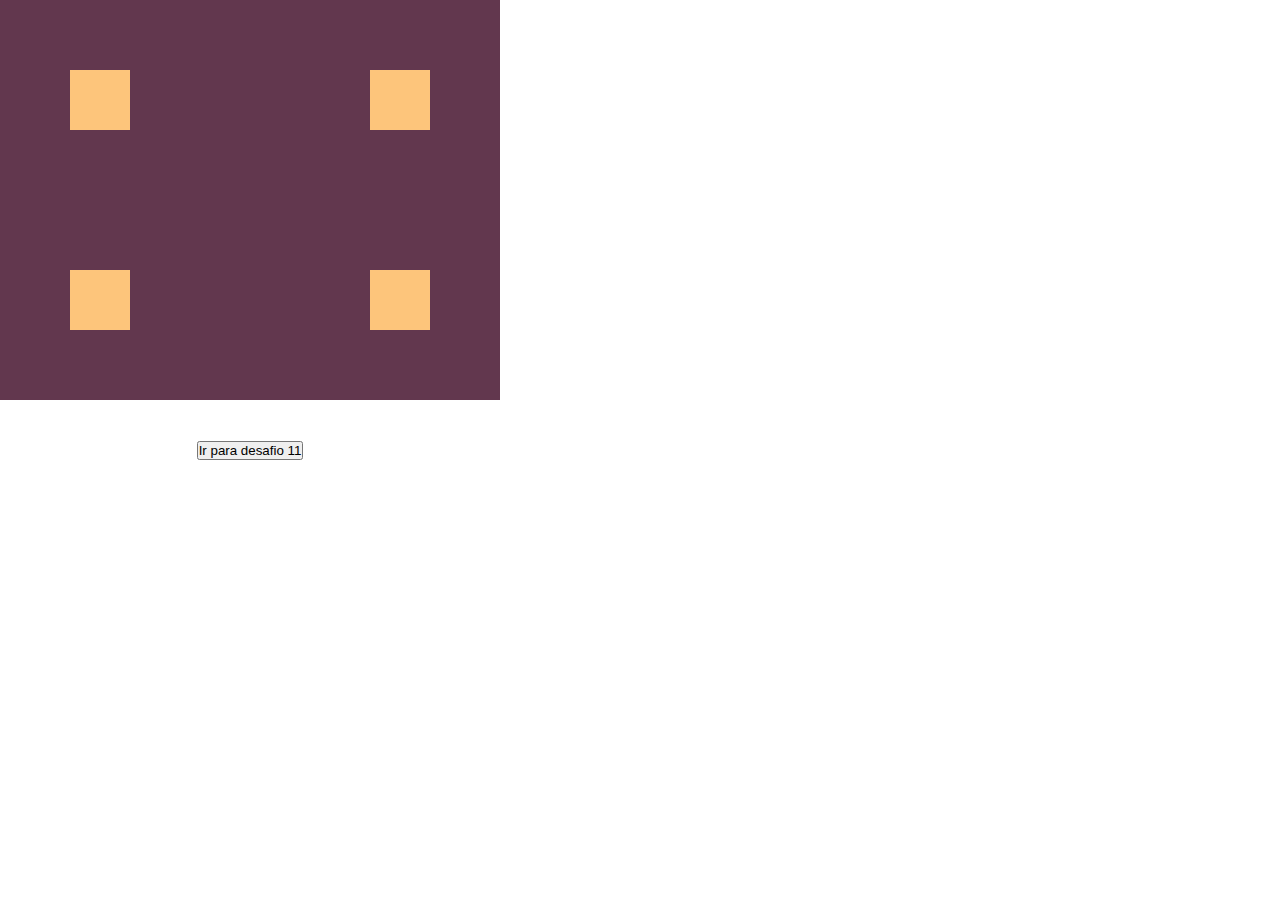
<file: index.html>
<!DOCTYPE html>
<html lang="en">
<head>
    <meta charset="UTF-8">
    <meta name="viewport" content="width=device-width, initial-scale=1.0">
    <link rel="stylesheet" href="style.css">
    <link rel="icon" href="./img/1.png">
    <title>Desafio!</title>
</head>
<body>
    <div class="grande">
        <div class="pequeno 1"></div>
        <div class="pequeno 2"></div>
        <div class="pequeno 3"></div>
        <div class="pequeno 4"></div>
    </div>

    <footer>
        <a href="Exercicio11.html">
            <button>Ir para desafio 11</button>
        </a>
    </footer>
</body>
</html>
</file>
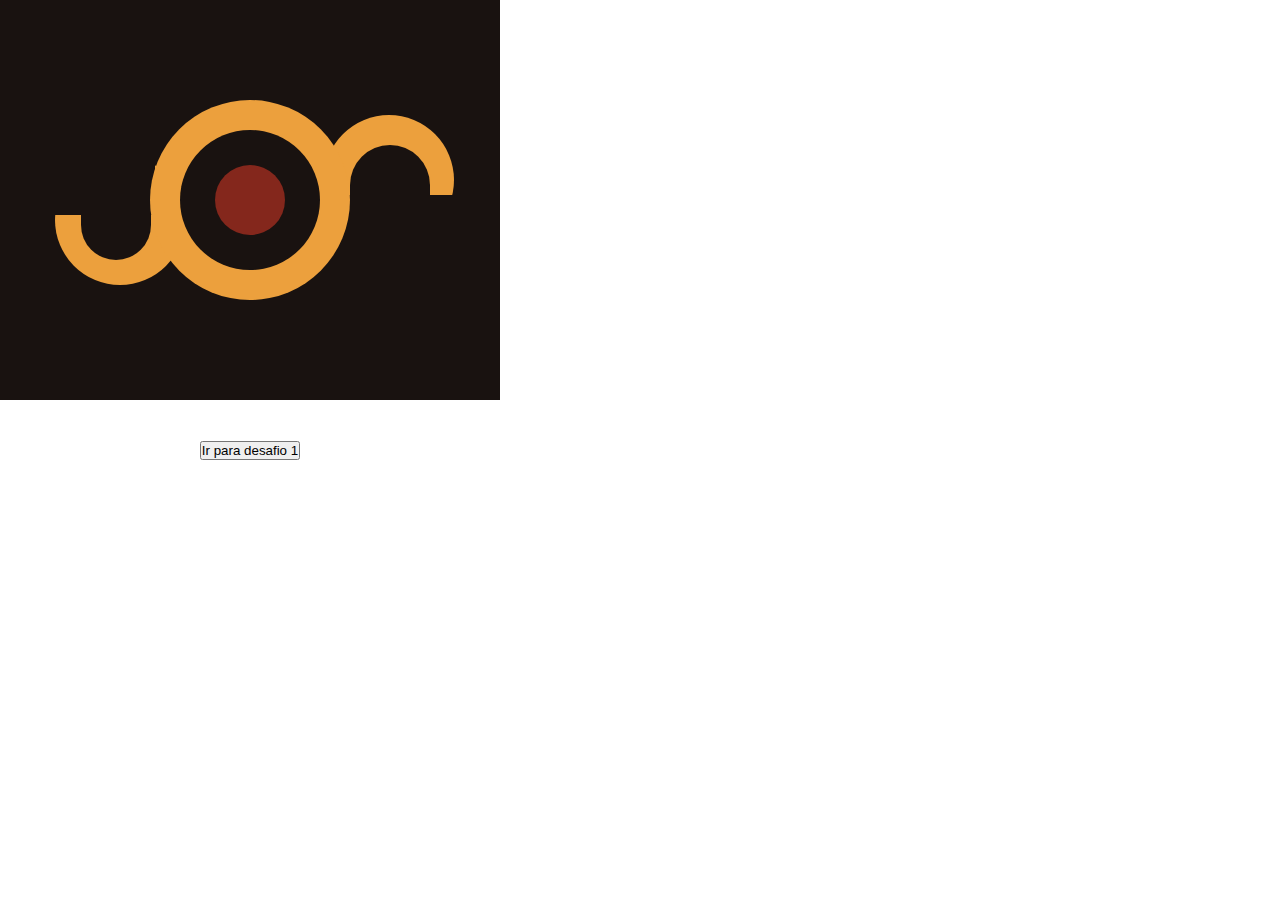
<file: Exercicio11.html>
<!DOCTYPE html>
<html lang="en">
<head>
    <meta charset="UTF-8">
    <meta name="viewport" content="width=device-width, initial-scale=1.0">
    <link rel="stylesheet" href="Exercicio11.css">
    <link rel="icon" href="./img/11.png">
    <title>Desafio</title>
</head>
<body>
    <div class="grande">
        <div class="circulo1">
            <div class="circulo2">
                <div class="circulo3"></div>
            </div>
        </div>
        <div class="lado">
            <div class="circuloMeio1">
                <div class="quadrado">
                    <div class="circuloMini"></div>
                </div>
            </div>
        </div>
        <div class="lado2">
            <div class="circuloMeio1">
                <div class="quadrado">
                    
                </div>
                <div class="circuloMini"></div>
            </div>
        </div>
    </div>

    <footer>
        <a href="index.html">
            <button>Ir para desafio 1</button>
        </a>
    </footer>
    
</body>


</html>
</file>
<file: style.css>
*{
    margin: 0;
    padding: 0;
}

/* Cor, tamanho e posição*/
.grande{
   background-color: #62374e;
   height: 400px;
   width: 500px; 
   display: grid;
   grid-template-areas: "p1 p2" "p3 p4";
   grid-template-columns: 4fr 2fr; /* Tamanho retangular*/
}
.pequeno{
    background-color: #fdc57b;
    margin: 70px; /* Borda*/
    height: 60px;
    width: 60px;
}

.pequeno1{
    grid-area: p1;
}
.pequeno2{
    grid-area: p2;
}
.pequeno3{
    grid-area: p3;
}
.pequeno4{
    grid-area: p4;
}


footer{
    display: flex;
    height: 100px;
    width: 500px;
    justify-content: center;
    align-items: center;
}
</file>
<file: Exercicio11.css>
*{
    margin: 0;
    padding: 0;
}

.grande{ /*Definindo tamanho da div principal e alinhando os filhos no centro*/
    background-color: #191210;
    height: 400px;
    width: 500px;
    display: grid;
    align-items: center;
    justify-content: center;
}

.circulo1{ /*Definindo o circulo amarelo central*/
    background-color: #ECA03D;
    height: 200px;
    width: 200px;
    border-radius: 100%;
    display: grid;
    align-items: center;
    justify-content: center;
    z-index: 1; /*Sobrepondo o circulo central em relação aos outros objetos do body*/
}

.circulo2{ /*Esse circulo foi usado para furar o Circulo1*/
    background-color: #191210;
    height: 140px;
    width: 140px;
    border-radius: 100%;
    display: grid;
    align-items: center;
    justify-content: center;
}
.circulo3{ /*Circulo central menor */
    background-color: #84271C;
    height: 70px;
    width: 70px;
    border-radius: 100%;
}

.lado{ /*objetos organizados a esquerda*/
    position: absolute;
    top: 220px;
    left: 120px;
    transform: translate(-50%, -50%);
}

.circuloMeio1{ /*Projetando o tamanho do semi circulo*/
    background-color: #ECA03D;
    height: 130px;
    width: 130px;
    border-radius: 100%;
}
.quadrado{ /*Esse quadrado foi usado para apagar metado do CirculoMeio esquerdo*/
    background-color: #191210;
    width: 100px;
    height: 60px;
}
.circuloMini{ /*Esse mini circulo foi usado para apagar uma parte do CirculoMeio esquerdo*/
    background-color: #191210;
    height: 70px;
    width: 70px;
    border-radius: 0px 0px 100% 100%;
    position: absolute;
    top: 70px;
    left: 61px;
    transform: translate(-50%, -50%);
}


.lado2{ /*Objetos alinhados a direta do circulo principal*/
    position: absolute;
    top: 180px;
    left: 389px;
    transform: translate(-50%, -50%);
}

.lado2 .quadrado{ /*Esse quadrado foi usado para apagar metado do semi circulo direio*/
    background-color: #191210;
    width: 200px;
    height: 60px;
    position: absolute;
    top: 110px;
    left: 50px;
    transform: translate(-50%, -50%);
}
.lado2 .circuloMini{ /*Esse mini circulo foi usado para apagar uma parte do CirculoMeio direito*/
    border-radius:  100% 100% 0px 0px;
    height: 80px;
    width: 80px;
    position: absolute;
    top: 70px;
    left: 66px;
    transform: translate(-50%, -50%);
}

footer{
    display: flex;
    height: 100px;
    width: 500px;
    justify-content: center;
    align-items: center;
}
</file>
